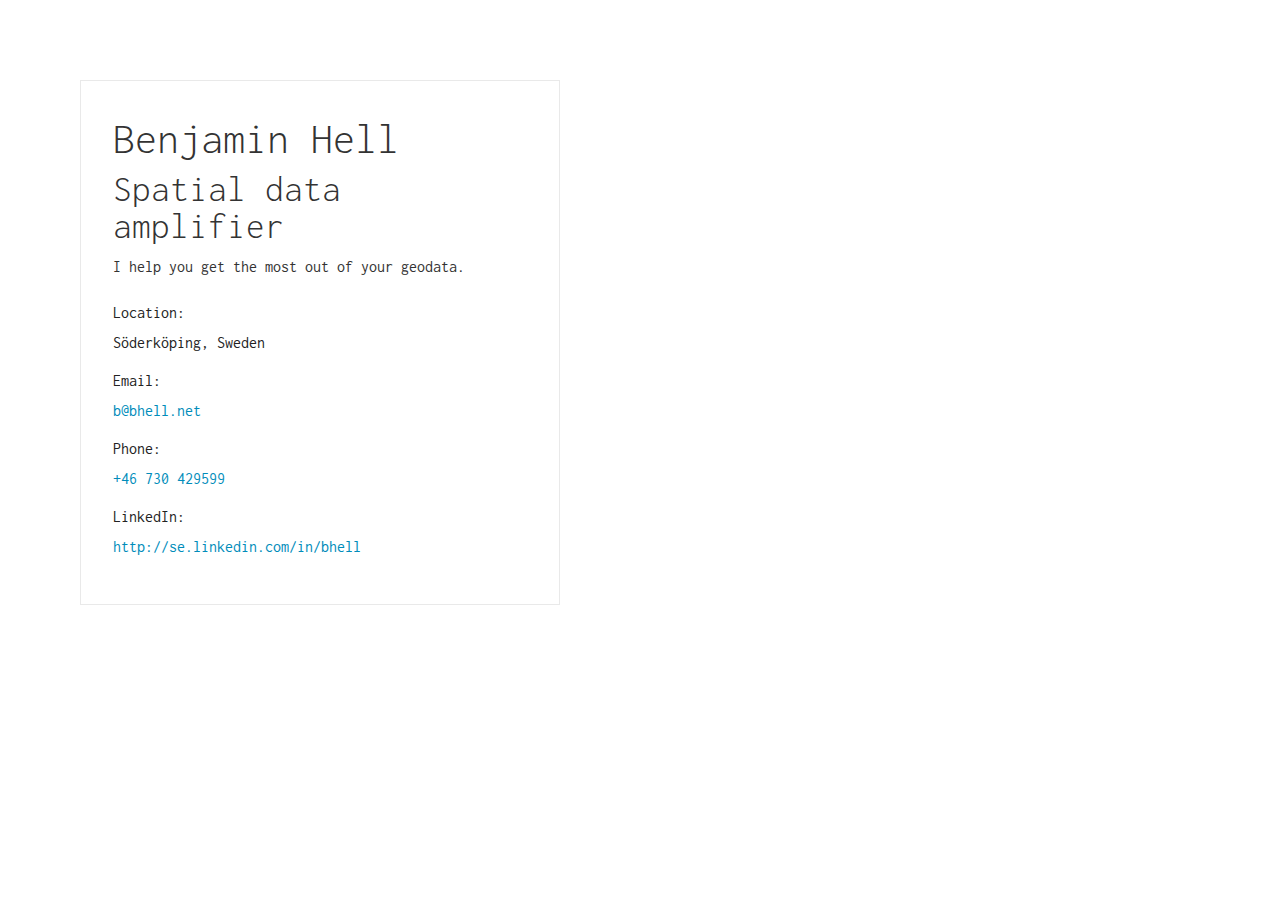
<file: index.html>
<!doctype html>
<html lang="en">
  <head>
    <meta charset="utf-8" />
    <meta name="viewport" content="width=device-width, initial-scale=1.0" />
    <title>Benjamin Hell: Spatial data amplifier</title>

    <meta name="author" content="Benjamin Hell">
    <meta name="description" content="Benjamin Hell: Spatial data amplifier">
    <meta name="viewport" content="width=device-width, initial-scale=1">

    <link rel="stylesheet" href="./stylesheets/app.css" />
    <script src='https://api.tiles.mapbox.com/mapbox.js/v1.6.1/mapbox.js'></script>
    <link href='https://api.tiles.mapbox.com/mapbox.js/v1.6.1/mapbox.css' rel='stylesheet' />
  </head>
  <body>
    <div class="infobox">
      <hgroup>
        <h1>Benjamin Hell</h1>
        <h2>Spatial data amplifier</h2>
      </hgroup>
      <p>I help you get the most out of your geodata.</p>
      <dl>
        <dt>Location</dt>
        <dd id="location">S&ouml;derk&ouml;ping, Sweden</dd>
        <dt>Email</dt>
        <dd><a href="&#x6d;&#97;&#105;&#x6c;&#x74;&#111;&#x3a;&#98;&#x40;&#x62;&#x68;&#101;&#108;&#x6c;&#46;&#x6e;&#101;&#116;">&#x62;&#x40;&#x62;&#x68;&#101;&#108;&#108;&#46;&#x6e;&#101;&#x74;</a></dd>
        <dt>Phone</dt>
        <dd><a href="tel:+46730429599">+46&nbsp;730&nbsp;429599</a></dd>
        <dt>LinkedIn</dt>
        <dd><a href="http://se.linkedin.com/in/bhell">http://se.linkedin.com/in/bhell</a></dd>
      </dl>
    </div>
    <div id='map'></div>
    <!-- Piwik -->
    <script type="text/javascript">
      var _paq = _paq || [];
      _paq.push(["trackPageView"]);
      _paq.push(["enableLinkTracking"]);

      (function() {
        var u=(("https:" == document.location.protocol) ? "https" : "http") + "://stats.bhell.net/";
        _paq.push(["setTrackerUrl", u+"piwik.php"]);
        _paq.push(["setSiteId", "1"]);
        var d=document, g=d.createElement("script"), s=d.getElementsByTagName("script")[0]; g.type="text/javascript";
        g.defer=true; g.async=true; g.src=u+"piwik.js"; s.parentNode.insertBefore(g,s);
      })();
    </script>
    <noscript>
      <img src="http://stats.bhell.net/piwik.php?idsite=1&amp;rec=1" style="border:0" alt="" />
    </noscript>
    <!-- End Piwik Code -->
    <!-- Map -->
    <script src="//ajax.googleapis.com/ajax/libs/jquery/2.1.0/jquery.min.js"></script>
    <script>window.jQuery || document.write('<script src="js/jquery-2.1.0.min.js"><\/script>')</script>
    <script src='./js/app.js'></script>
  </body>
</html>
</file>
<file: stylesheets/app.css>
@import url(http://fonts.googleapis.com/css?family=Inconsolata:400);meta.foundation-mq-small{font-family:"/only screen and (max-width: 40em)/";width:0em}meta.foundation-mq-medium{font-family:"/only screen and (min-width:40.063em)/";width:40.063em}meta.foundation-mq-large{font-family:"/only screen and (min-width:64.063em)/";width:64.063em}meta.foundation-mq-xlarge{font-family:"/only screen and (min-width:90.063em)/";width:90.063em}meta.foundation-mq-xxlarge{font-family:"/only screen and (min-width:120.063em)/";width:120.063em}*,*:before,*:after{-moz-box-sizing:border-box;-webkit-box-sizing:border-box;box-sizing:border-box}html,body{font-size:100%}body{background:#fff;color:#222;padding:0;margin:0;font-family:"Inconsolata",monospace;font-weight:normal;font-style:normal;line-height:1;position:relative;cursor:default}a:hover{cursor:pointer}img,object,embed{max-width:100%;height:auto}object,embed{height:100%}img{-ms-interpolation-mode:bicubic}#map_canvas img,#map_canvas embed,#map_canvas object,.map_canvas img,.map_canvas embed,.map_canvas object{max-width:none !important}.left{float:left !important}.right{float:right !important}.clearfix{*zoom:1}.clearfix:before,.clearfix:after{content:" ";display:table}.clearfix:after{clear:both}.text-left{text-align:left !important}.text-right{text-align:right !important}.text-center{text-align:center !important}.text-justify{text-align:justify !important}.hide{display:none}.start{float:left !important}.end{float:right !important}.text-start{text-align:left !important}.text-end{text-align:right !important}.antialiased{-webkit-font-smoothing:antialiased;-moz-osx-font-smoothing:grayscale}img{display:inline-block;vertical-align:middle}textarea{height:auto;min-height:50px}select{width:100%}.panel{border-style:solid;border-width:1px;border-color:#d8d8d8;margin-bottom:1.25rem;padding:1.25rem;background:#f2f2f2}.panel>:first-child{margin-top:0}.panel>:last-child{margin-bottom:0}.panel h1,.panel h2,.panel h3,.panel h4,.panel h5,.panel h6,.panel p{color:#333}.panel h1,.panel h2,.panel h3,.panel h4,.panel h5,.panel h6{line-height:1;margin-bottom:0.625rem}.panel h1.subheader,.panel h2.subheader,.panel h3.subheader,.panel h4.subheader,.panel h5.subheader,.panel h6.subheader{line-height:1.4}.panel.callout{border-style:solid;border-width:1px;border-color:#b6edff;margin-bottom:1.25rem;padding:1.25rem;background:#ecfaff}.panel.callout>:first-child{margin-top:0}.panel.callout>:last-child{margin-bottom:0}.panel.callout h1,.panel.callout h2,.panel.callout h3,.panel.callout h4,.panel.callout h5,.panel.callout h6,.panel.callout p{color:#333}.panel.callout h1,.panel.callout h2,.panel.callout h3,.panel.callout h4,.panel.callout h5,.panel.callout h6{line-height:1;margin-bottom:0.625rem}.panel.callout h1.subheader,.panel.callout h2.subheader,.panel.callout h3.subheader,.panel.callout h4.subheader,.panel.callout h5.subheader,.panel.callout h6.subheader{line-height:1.4}.panel.callout a{color:#008cba}.panel.radius{-webkit-border-radius:3px;border-radius:3px}div,dl,dt,dd,ul,ol,li,h1,h2,h3,h4,h5,h6,pre,form,p,blockquote,th,td{margin:0;padding:0}a{color:#008cba;text-decoration:none;line-height:inherit}a:hover,a:focus{color:#0078a0}a img{border:none}p{font-family:inherit;font-weight:normal;font-size:1rem;line-height:1.6;margin-bottom:1.25rem;text-rendering:optimizeLegibility}p.lead{font-size:1.21875rem;line-height:1.6}p aside{font-size:0.875rem;line-height:1.35;font-style:italic}h1,h2,h3,h4,h5,h6{font-family:"Inconsolata",monospace;font-weight:300;font-style:normal;color:#222;text-rendering:optimizeLegibility;margin-top:0.2rem;margin-bottom:0.5rem;line-height:1.4}h1 small,h2 small,h3 small,h4 small,h5 small,h6 small{font-size:60%;color:#6f6f6f;line-height:0}h1{font-size:2.125rem}h2{font-size:1.6875rem}h3{font-size:1.375rem}h4{font-size:1.125rem}h5{font-size:1.125rem}h6{font-size:1rem}.subheader{line-height:1.4;color:#6f6f6f;font-weight:300;margin-top:0.2rem;margin-bottom:0.5rem}hr{border:solid #ddd;border-width:1px 0 0;clear:both;margin:1.25rem 0 1.1875rem;height:0}em,i{font-style:italic;line-height:inherit}strong,b{font-weight:bold;line-height:inherit}small{font-size:60%;line-height:inherit}code{font-family:Consolas,"Liberation Mono",Courier,monospace;font-weight:bold;color:#bd260d}ul,ol,dl{font-size:1rem;line-height:1.6;margin-bottom:1.25rem;list-style-position:outside;font-family:inherit}ul{margin-left:1.1rem}ul.no-bullet{margin-left:0}ul.no-bullet li ul,ul.no-bullet li ol{margin-left:1.25rem;margin-bottom:0;list-style:none}ul li ul,ul li ol{margin-left:1.25rem;margin-bottom:0;font-size:1rem}ul.square li ul,ul.circle li ul,ul.disc li ul{list-style:inherit}ul.square{list-style-type:square;margin-left:1.1rem}ul.circle{list-style-type:circle;margin-left:1.1rem}ul.disc{list-style-type:disc;margin-left:1.1rem}ul.no-bullet{list-style:none}ol{margin-left:1.4rem}ol li ul,ol li ol{margin-left:1.25rem;margin-bottom:0}dl dt{margin-bottom:0.3rem;font-weight:normal}dl dd{margin-bottom:0.75rem}abbr,acronym{text-transform:uppercase;font-size:90%;color:#222;border-bottom:1px dotted #ddd;cursor:help}abbr{text-transform:none}blockquote{margin:0 0 1.25rem;padding:0.5625rem 1.25rem 0 1.1875rem;border-left:1px solid #ddd}blockquote cite{display:block;font-size:0.8125rem;color:#555}blockquote cite:before{content:"\2014 \0020"}blockquote cite a,blockquote cite a:visited{color:#555}blockquote,blockquote p{line-height:1.6;color:#6f6f6f}.vcard{display:inline-block;margin:0 0 1.25rem 0;border:1px solid #ddd;padding:0.625rem 0.75rem}.vcard li{margin:0;display:block}.vcard .fn{font-weight:bold;font-size:0.9375rem}.vevent .summary{font-weight:bold}.vevent abbr{cursor:default;text-decoration:none;font-weight:bold;border:none;padding:0 0.0625rem}@media only screen and (min-width: 40.063em){h1,h2,h3,h4,h5,h6{line-height:1.4}h1{font-size:2.75rem}h2{font-size:2.3125rem}h3{font-size:1.6875rem}h4{font-size:1.4375rem}}.print-only{display:none !important}@media print{*{background:transparent !important;color:#000 !important;box-shadow:none !important;text-shadow:none !important}a,a:visited{text-decoration:underline}a[href]:after{content:" (" attr(href) ")"}abbr[title]:after{content:" (" attr(title) ")"}.ir a:after,a[href^="javascript:"]:after,a[href^="#"]:after{content:""}pre,blockquote{border:1px solid #999;page-break-inside:avoid}thead{display:table-header-group}tr,img{page-break-inside:avoid}img{max-width:100% !important}@page{margin:0.5cm}p,h2,h3{orphans:3;widows:3}h2,h3{page-break-after:avoid}.hide-on-print{display:none !important}.print-only{display:block !important}.hide-for-print{display:none !important}.show-for-print{display:inherit !important}}html,body{height:100%}body{margin:0;padding:0}#map{position:absolute;top:0;bottom:0;width:100%}.leaflet-map-pane{z-index:-1}.leaflet-container{background:transparent !important}.infobox{border-style:solid;border-width:1px;border-color:rgba(227,227,227,0.8);margin-bottom:1.25rem;padding:2rem;background:rgba(255,255,255,0.8);width:30em;width:30rem;position:relative;top:5em;left:5em;z-index:999}.infobox>:first-child{margin-top:0}.infobox>:last-child{margin-bottom:0}.infobox h1,.infobox h2,.infobox h3,.infobox h4,.infobox h5,.infobox h6,.infobox p{color:#333}.infobox h1,.infobox h2,.infobox h3,.infobox h4,.infobox h5,.infobox h6{line-height:1;margin-bottom:0.625rem}.infobox h1.subheader,.infobox h2.subheader,.infobox h3.subheader,.infobox h4.subheader,.infobox h5.subheader,.infobox h6.subheader{line-height:1.4}dt::after{content:":"}
</file>
